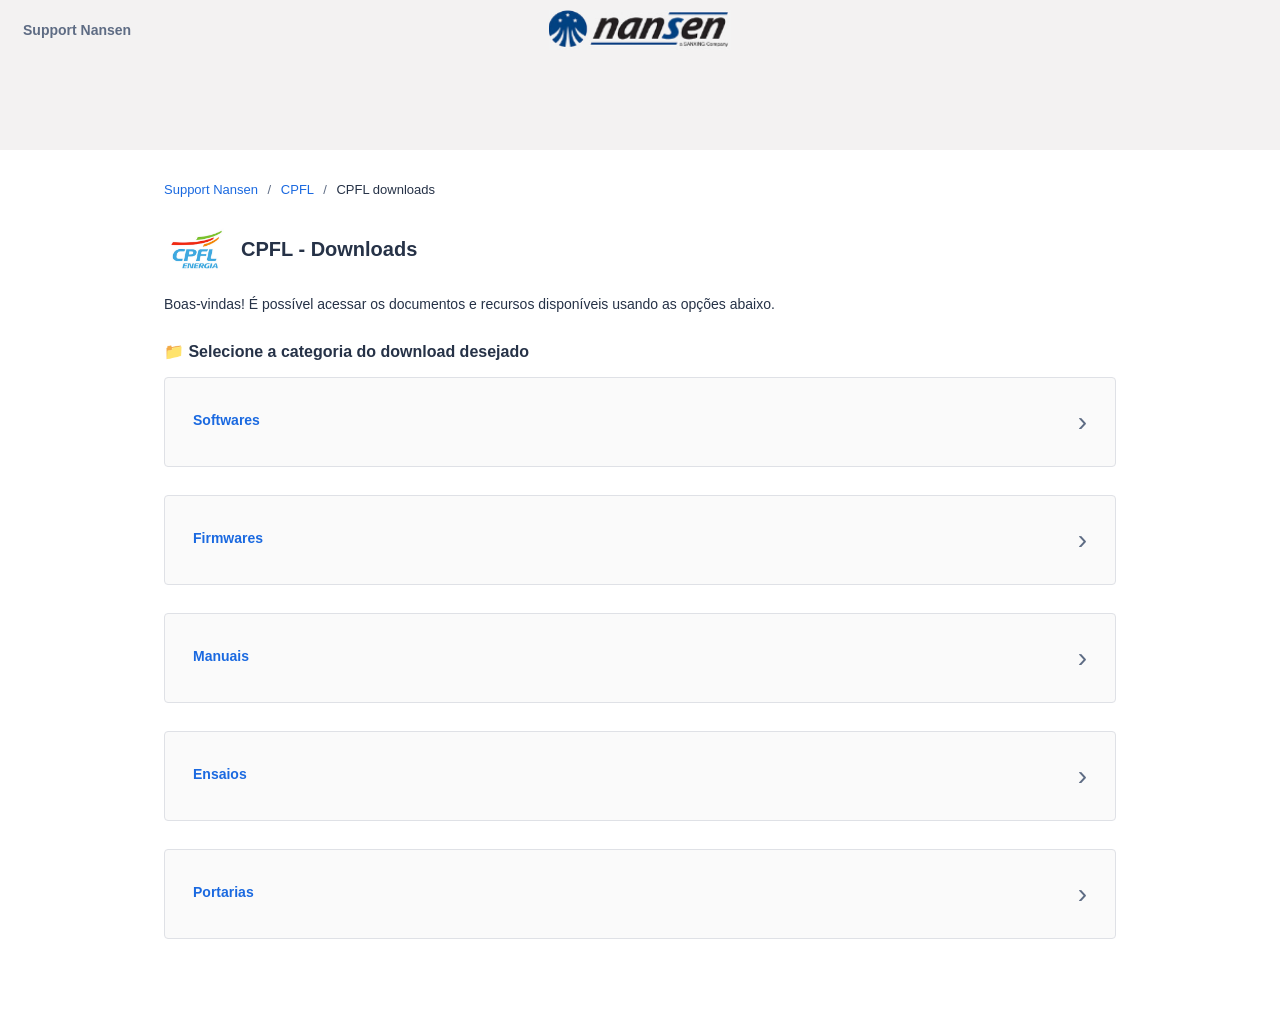
<file: index.html>
<!DOCTYPE html>
<html lang="pt-BR">
<head>
  <meta charset="UTF-8">
  <meta name="viewport" content="width=device-width, initial-scale=1.0">
  <title>CPFL - Portal de Suporte</title>
  <link rel="preconnect" href="https://fonts.googleapis.com">
  <link rel="preconnect" href="https://fonts.gstatic.com" crossorigin>
  <link href="https://fonts.googleapis.com/css2?family=Roboto:wght@400;500;700&display=swap" rel="stylesheet">
  <link rel="stylesheet" href="jiraCPFL/css/styles.css">
</head>
<body>
  <div class="topbar">
    <div class="topbar-inner">
      <span class="topbar-brand">Support Nansen</span>
      <img class="topbar-logo" src="assets/nansen-logo-real.png" alt="Nansen">
    </div>
  </div>
  <div class="container">
    <div class="breadcrumb">
      <a href="https://nansen-support.atlassian.net/servicedesk/customer/portals">Support Nansen</a>
      <span class="sep">/</span>
      <a href="https://nansen-support.atlassian.net/servicedesk/customer/portal/283">CPFL</a>
      <span class="sep">/</span>
      <span>CPFL downloads</span>
    </div>

    <div class="page-header">
      <img class="logo" src="assets/logocpfl.jpg" alt="CPFL">
      <h1>CPFL - Downloads</h1>
    </div>

    <p class="welcome-text">Boas-vindas! É possível acessar os documentos e recursos disponíveis usando as opções abaixo.</p>

    <div class="section-header">
      <h4>&#128193; Selecione a categoria do download desejado</h4>
    </div>

    <div class="card-list">
      <a class="card" href="jiraCPFL/html/softwares.html">
        <div>
          <p class="card-title">Softwares</p>
        </div>
        <span class="chevron">&#8250;</span>
      </a>

      <a class="card" href="jiraCPFL/html/firmwares.html">
        <div>
          <p class="card-title">Firmwares</p>
        </div>
        <span class="chevron">&#8250;</span>
      </a>

      <a class="card" href="jiraCPFL/html/manuais.html">
        <div>
          <p class="card-title">Manuais</p>
        </div>
        <span class="chevron">&#8250;</span>
      </a>

      <a class="card" href="jiraCPFL/html/ensaios.html">
        <div>
          <p class="card-title">Ensaios</p>
        </div>
        <span class="chevron">&#8250;</span>
      </a>

      <a class="card" href="jiraCPFL/html/portarias.html">
        <div>
          <p class="card-title">Portarias</p>
        </div>
        <span class="chevron">&#8250;</span>
      </a>
    </div>
  </div>
</body>
</html>
</file>
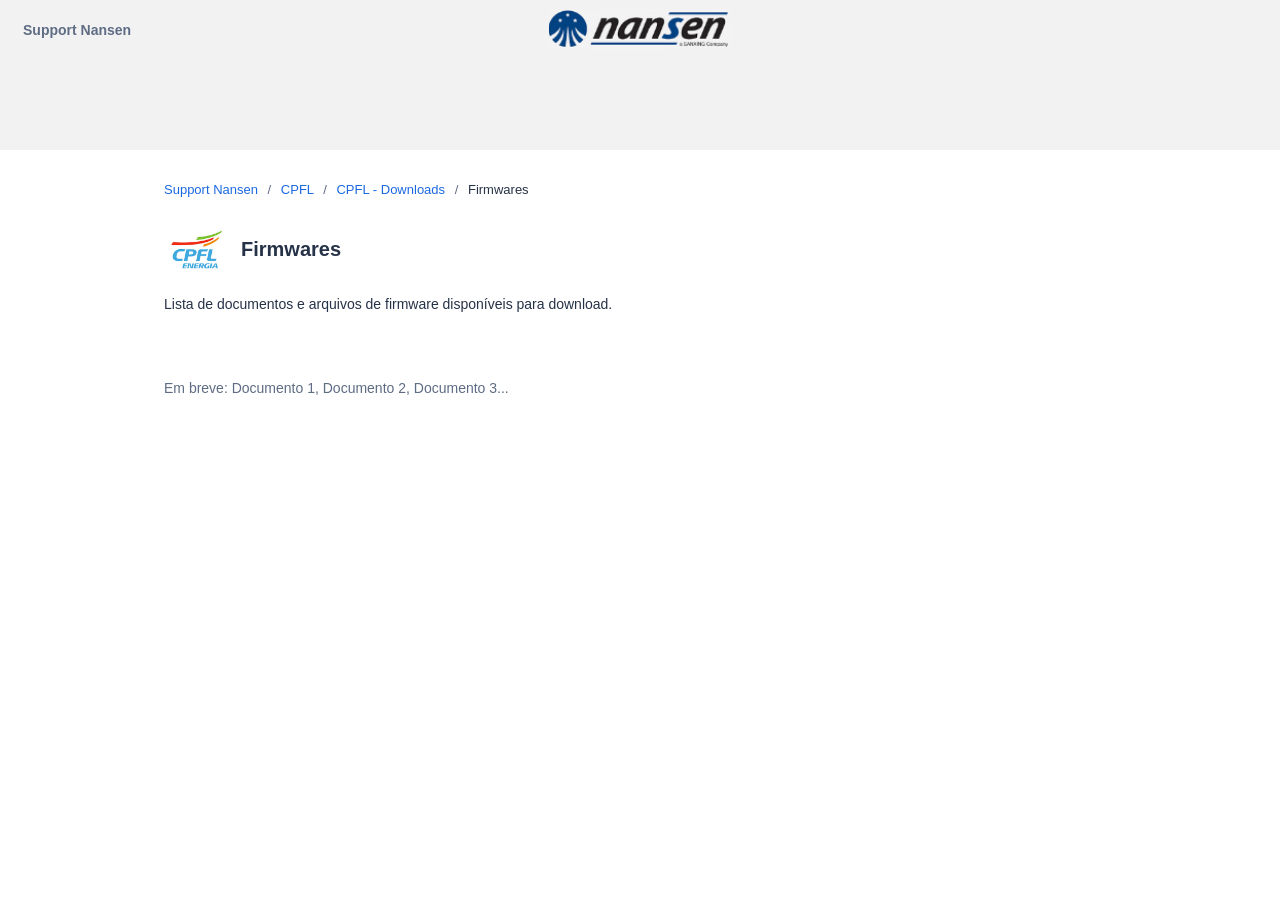
<file: firmwares.html>
<!DOCTYPE html>
<html lang="pt-BR">
<head>
  <meta charset="UTF-8">
  <meta name="viewport" content="width=device-width, initial-scale=1.0">
  <title>Firmwares - CPFL</title>
  <link rel="preconnect" href="https://fonts.googleapis.com">
  <link rel="preconnect" href="https://fonts.gstatic.com" crossorigin>
  <link href="https://fonts.googleapis.com/css2?family=Roboto:wght@400;500;700&display=swap" rel="stylesheet">
  <link rel="stylesheet" href="styles.css">
</head>
<body>
  <div class="topbar">
    <div class="topbar-inner">
      <span class="topbar-brand">Support Nansen</span>
      <img class="topbar-logo" src="assets/nansen-logo-real.png" alt="Nansen">
    </div>
  </div>
  <div class="container">
    <div class="breadcrumb">
      <a href="https://nansen-support.atlassian.net/servicedesk/customer/portals">Support Nansen</a>
      <span class="sep">/</span>
      <a href="https://nansen-support.atlassian.net/servicedesk/customer/portal/283">CPFL</a>
      <span class="sep">/</span>
      <a href="index.html">CPFL - Downloads</a>
      <span class="sep">/</span>
      <span>Firmwares</span>
    </div>

    <div class="page-header">
      <img class="logo" src="assets/logocpfl.jpg" alt="CPFL">
      <h1>Firmwares</h1>
    </div>

    <p class="welcome-text">Lista de documentos e arquivos de firmware disponíveis para download.</p>

    <div class="doc-list">
      <p class="empty-state">Em breve: Documento 1, Documento 2, Documento 3...</p>
    </div>
  </div>
</body>
</html>
</file>
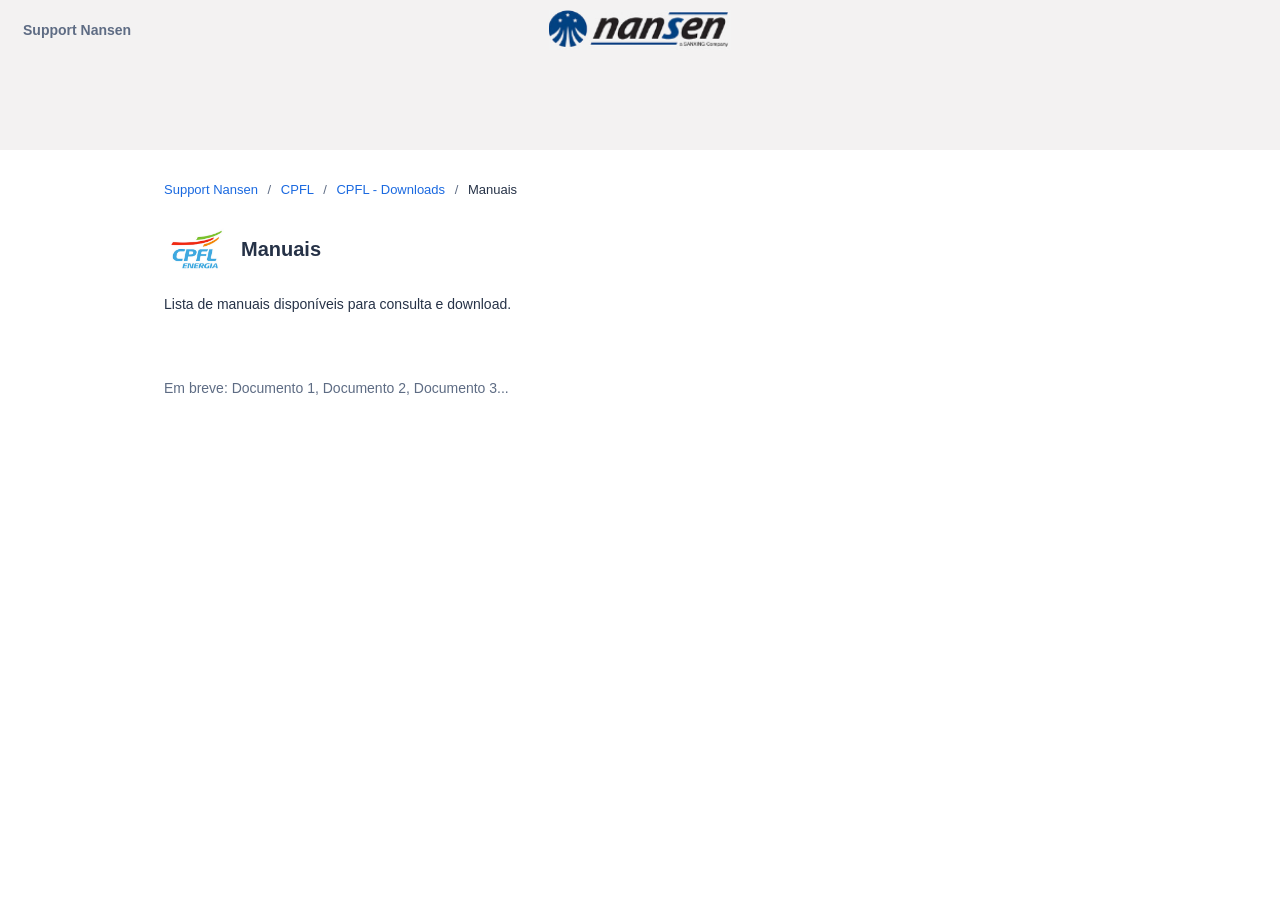
<file: manuais.html>
<!DOCTYPE html>
<html lang="pt-BR">
<head>
  <meta charset="UTF-8">
  <meta name="viewport" content="width=device-width, initial-scale=1.0">
  <title>Manuais - CPFL</title>
  <link rel="preconnect" href="https://fonts.googleapis.com">
  <link rel="preconnect" href="https://fonts.gstatic.com" crossorigin>
  <link href="https://fonts.googleapis.com/css2?family=Roboto:wght@400;500;700&display=swap" rel="stylesheet">
  <link rel="stylesheet" href="styles.css">
</head>
<body>
  <div class="topbar">
    <div class="topbar-inner">
      <span class="topbar-brand">Support Nansen</span>
      <img class="topbar-logo" src="assets/nansen-logo-real.png" alt="Nansen">
    </div>
  </div>
  <div class="container">
    <div class="breadcrumb">
      <a href="https://nansen-support.atlassian.net/servicedesk/customer/portals">Support Nansen</a>
      <span class="sep">/</span>
      <a href="https://nansen-support.atlassian.net/servicedesk/customer/portal/283">CPFL</a>
      <span class="sep">/</span>
      <a href="index.html">CPFL - Downloads</a>
      <span class="sep">/</span>
      <span>Manuais</span>
    </div>

    <div class="page-header">
      <img class="logo" src="assets/logocpfl.jpg" alt="CPFL">
      <h1>Manuais</h1>
    </div>

    <p class="welcome-text">Lista de manuais disponíveis para consulta e download.</p>

    <div class="doc-list">
      <p class="empty-state">Em breve: Documento 1, Documento 2, Documento 3...</p>
    </div>
  </div>
</body>
</html>
</file>
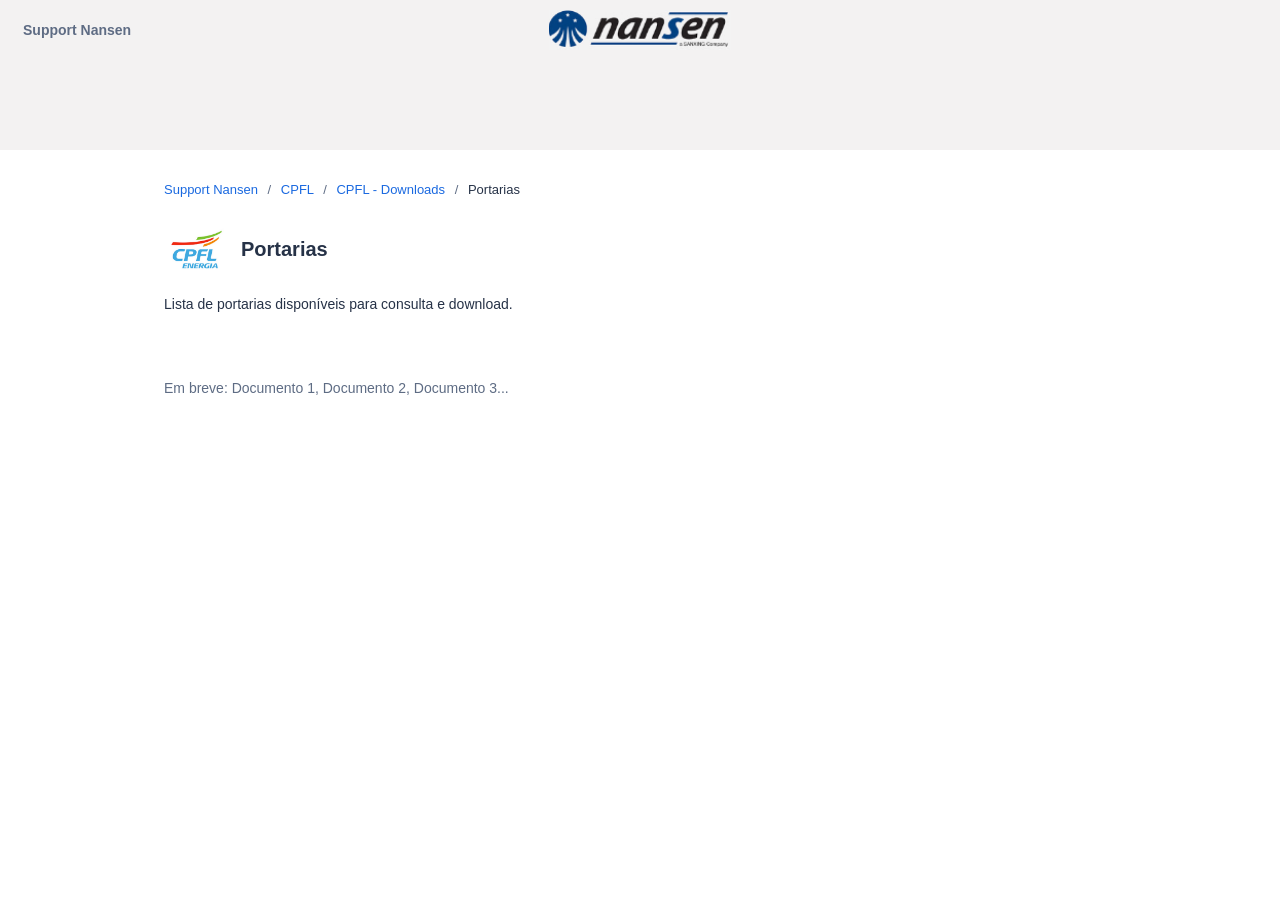
<file: portarias.html>
<!DOCTYPE html>
<html lang="pt-BR">
<head>
  <meta charset="UTF-8">
  <meta name="viewport" content="width=device-width, initial-scale=1.0">
  <title>Portarias - CPFL</title>
  <link rel="preconnect" href="https://fonts.googleapis.com">
  <link rel="preconnect" href="https://fonts.gstatic.com" crossorigin>
  <link href="https://fonts.googleapis.com/css2?family=Roboto:wght@400;500;700&display=swap" rel="stylesheet">
  <link rel="stylesheet" href="styles.css">
</head>
<body>
  <div class="topbar">
    <div class="topbar-inner">
      <span class="topbar-brand">Support Nansen</span>
      <img class="topbar-logo" src="assets/nansen-logo-real.png" alt="Nansen">
    </div>
  </div>
  <div class="container">
    <div class="breadcrumb">
      <a href="https://nansen-support.atlassian.net/servicedesk/customer/portals">Support Nansen</a>
      <span class="sep">/</span>
      <a href="https://nansen-support.atlassian.net/servicedesk/customer/portal/283">CPFL</a>
      <span class="sep">/</span>
      <a href="index.html">CPFL - Downloads</a>
      <span class="sep">/</span>
      <span>Portarias</span>
    </div>

    <div class="page-header">
      <img class="logo" src="assets/logocpfl.jpg" alt="CPFL">
      <h1>Portarias</h1>
    </div>

    <p class="welcome-text">Lista de portarias disponíveis para consulta e download.</p>

    <div class="doc-list">
      <p class="empty-state">Em breve: Documento 1, Documento 2, Documento 3...</p>
    </div>
  </div>
</body>
</html>
</file>
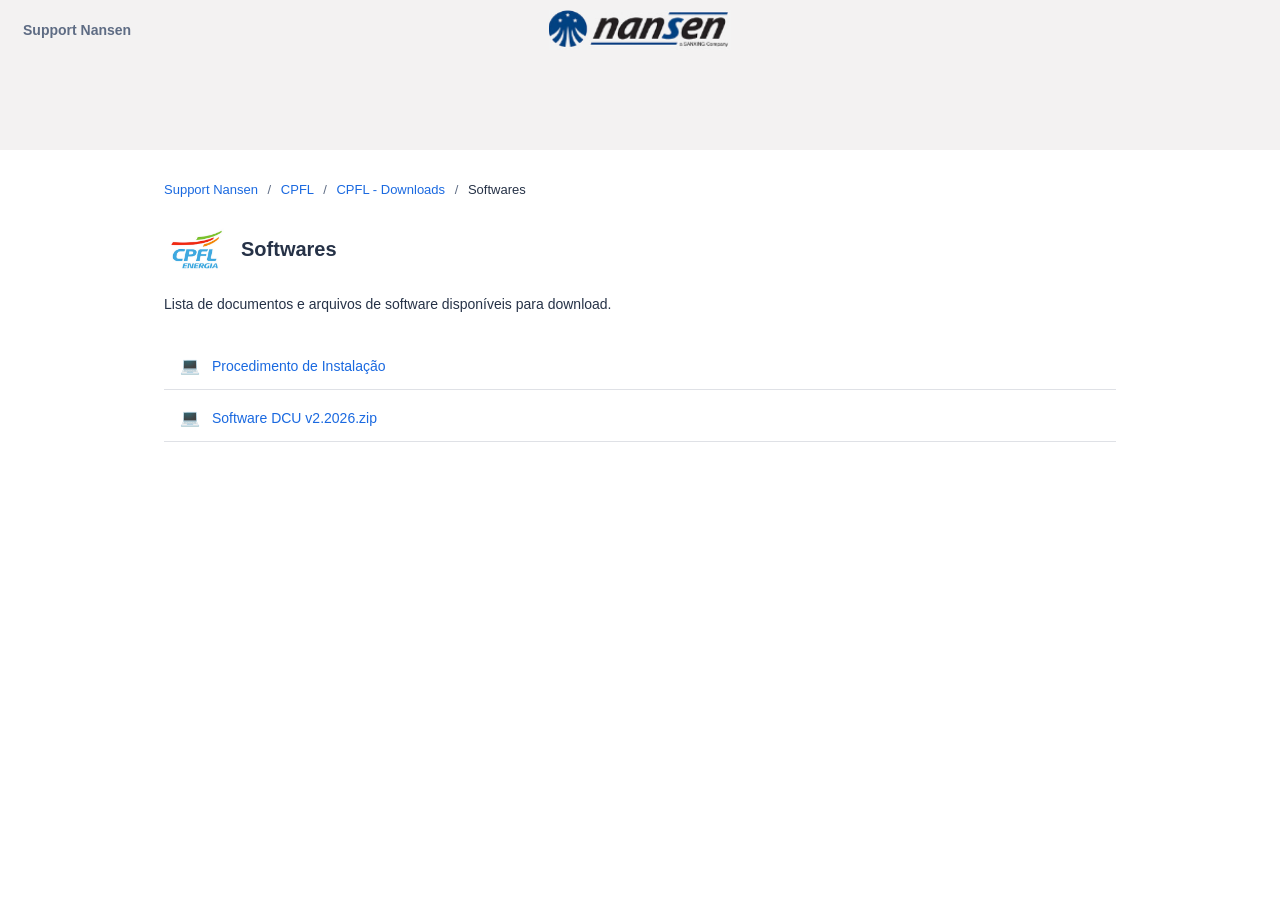
<file: softwares.html>
<!DOCTYPE html>
<html lang="pt-BR">
<head>
  <meta charset="UTF-8">
  <meta name="viewport" content="width=device-width, initial-scale=1.0">
  <title>Softwares - CPFL</title>
  <link rel="preconnect" href="https://fonts.googleapis.com">
  <link rel="preconnect" href="https://fonts.gstatic.com" crossorigin>
  <link href="https://fonts.googleapis.com/css2?family=Roboto:wght@400;500;700&display=swap" rel="stylesheet">
  <link rel="stylesheet" href="styles.css">
</head>
<body>
  <div class="topbar">
    <div class="topbar-inner">
      <span class="topbar-brand">Support Nansen</span>
      <img class="topbar-logo" src="assets/nansen-logo-real.png" alt="Nansen">
    </div>
  </div>
  <div class="container">
    <div class="breadcrumb">
      <a href="https://nansen-support.atlassian.net/servicedesk/customer/portals">Support Nansen</a>
      <span class="sep">/</span>
      <a href="https://nansen-support.atlassian.net/servicedesk/customer/portal/283">CPFL</a>
      <span class="sep">/</span>
      <a href="index.html">CPFL - Downloads</a>
      <span class="sep">/</span>
      <span>Softwares</span>
    </div>

    <div class="page-header">
      <img class="logo" src="assets/logocpfl.jpg" alt="CPFL">
      <h1>Softwares</h1>
    </div>

    <p class="welcome-text">Lista de documentos e arquivos de software disponíveis para download.</p>

    <div class="doc-list">
      <a class="doc-item" href="https://nansencombr-my.sharepoint.com/:b:/g/personal/leandro_carmo_nansen_com_br/IQBaAPT3EPtQT5BJQdLGOpNFASNAS-FHb-wQOoKSRqycjVw?e=vcYRDU" target="_blank" rel="noopener">
        <span class="doc-icon">&#128187;</span>
        <span class="doc-name">Procedimento de Instalação</span>
      </a>

      <a class="doc-item" href="https://nansencombr-my.sharepoint.com/:u:/g/personal/leandro_carmo_nansen_com_br/IQBLaFe0sYuCRKg6RrXC4IfIAQhohhS-Y5g49IFDQkAbYU0?e=Ye0nmf" target="_blank" rel="noopener">
        <span class="doc-icon">&#128187;</span>
        <span class="doc-name">Software DCU v2.2026.zip</span>
      </a>
    </div>
  </div>
</body>
</html>
</file>
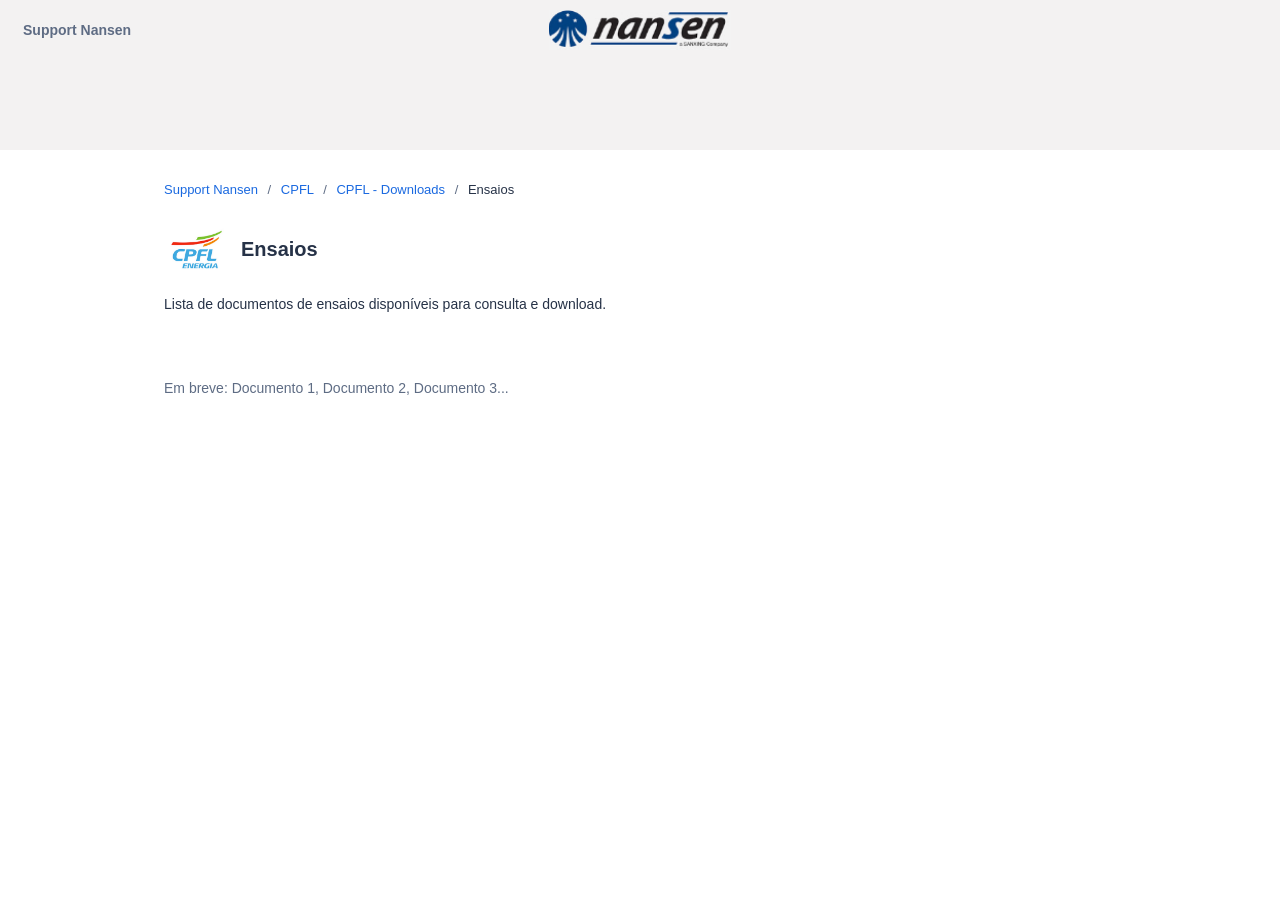
<file: jiraCPFL/html/ensaios.html>
<!DOCTYPE html>
<html lang="pt-BR">
<head>
  <meta charset="UTF-8">
  <meta name="viewport" content="width=device-width, initial-scale=1.0">
  <title>Ensaios - CPFL</title>
  <link rel="preconnect" href="https://fonts.googleapis.com">
  <link rel="preconnect" href="https://fonts.gstatic.com" crossorigin>
  <link href="https://fonts.googleapis.com/css2?family=Roboto:wght@400;500;700&display=swap" rel="stylesheet">
  <link rel="stylesheet" href="../css/styles.css">
</head>
<body>
  <div class="topbar">
    <div class="topbar-inner">
      <span class="topbar-brand">Support Nansen</span>
      <img class="topbar-logo" src="../../assets/nansen-logo-real.png" alt="Nansen">
    </div>
  </div>
  <div class="container">
    <div class="breadcrumb">
      <a href="https://nansen-support.atlassian.net/servicedesk/customer/portals">Support Nansen</a>
      <span class="sep">/</span>
      <a href="https://nansen-support.atlassian.net/servicedesk/customer/portal/283">CPFL</a>
      <span class="sep">/</span>
      <a href="../../index.html">CPFL - Downloads</a>
      <span class="sep">/</span>
      <span>Ensaios</span>
    </div>

    <div class="page-header">
      <img class="logo" src="../../assets/logocpfl.jpg" alt="CPFL">
      <h1>Ensaios</h1>
    </div>

    <p class="welcome-text">Lista de documentos de ensaios disponíveis para consulta e download.</p>

    <div class="doc-list">
      <p class="empty-state">Em breve: Documento 1, Documento 2, Documento 3...</p>
    </div>
  </div>
</body>
</html>
</file>
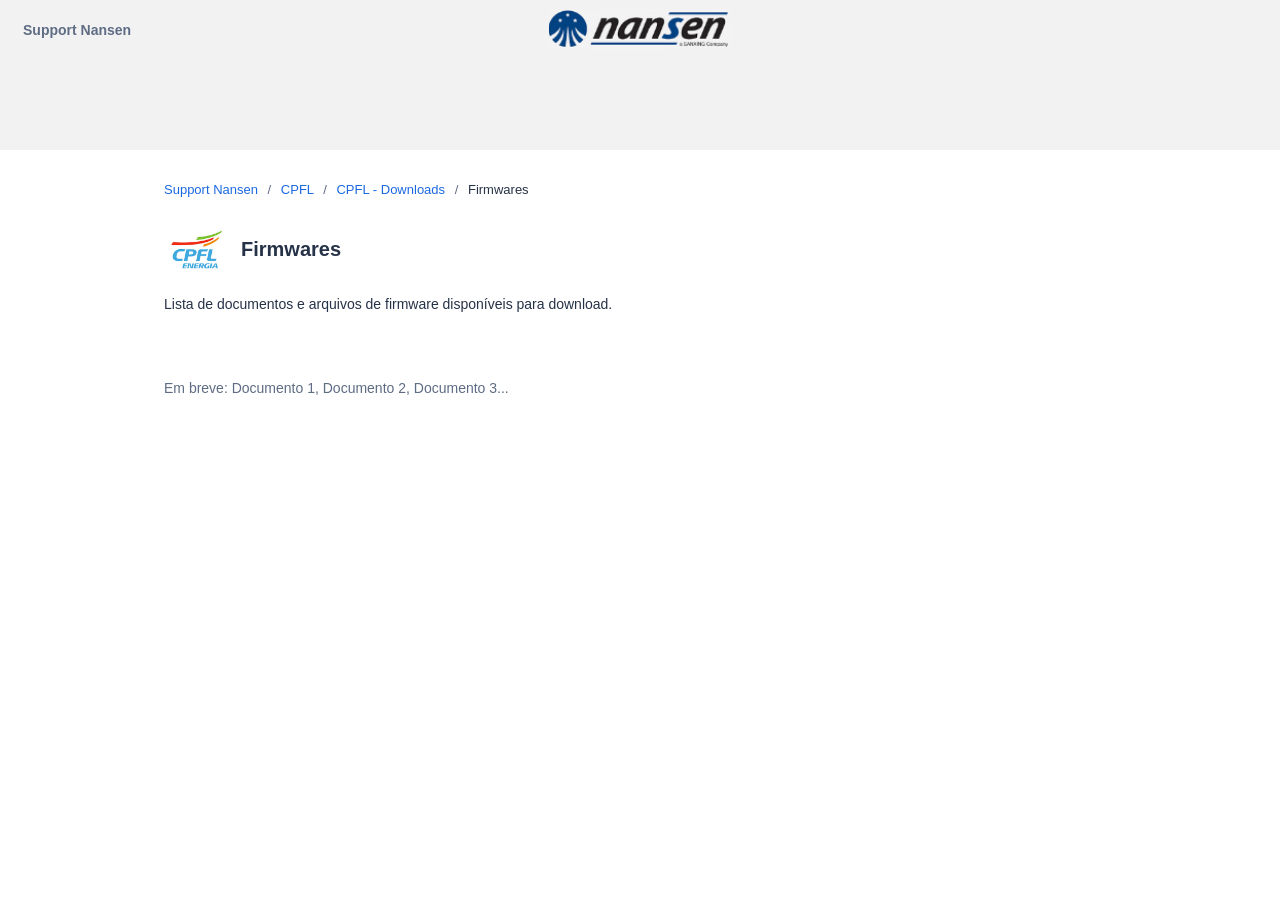
<file: jiraCPFL/html/firmwares.html>
<!DOCTYPE html>
<html lang="pt-BR">
<head>
  <meta charset="UTF-8">
  <meta name="viewport" content="width=device-width, initial-scale=1.0">
  <title>Firmwares - CPFL</title>
  <link rel="preconnect" href="https://fonts.googleapis.com">
  <link rel="preconnect" href="https://fonts.gstatic.com" crossorigin>
  <link href="https://fonts.googleapis.com/css2?family=Roboto:wght@400;500;700&display=swap" rel="stylesheet">
  <link rel="stylesheet" href="../css/styles.css">
</head>
<body>
  <div class="topbar">
    <div class="topbar-inner">
      <span class="topbar-brand">Support Nansen</span>
      <img class="topbar-logo" src="../../assets/nansen-logo-real.png" alt="Nansen">
    </div>
  </div>
  <div class="container">
    <div class="breadcrumb">
      <a href="https://nansen-support.atlassian.net/servicedesk/customer/portals">Support Nansen</a>
      <span class="sep">/</span>
      <a href="https://nansen-support.atlassian.net/servicedesk/customer/portal/283">CPFL</a>
      <span class="sep">/</span>
      <a href="../../index.html">CPFL - Downloads</a>
      <span class="sep">/</span>
      <span>Firmwares</span>
    </div>

    <div class="page-header">
      <img class="logo" src="../../assets/logocpfl.jpg" alt="CPFL">
      <h1>Firmwares</h1>
    </div>

    <p class="welcome-text">Lista de documentos e arquivos de firmware disponíveis para download.</p>

    <div class="doc-list">
      <p class="empty-state">Em breve: Documento 1, Documento 2, Documento 3...</p>
    </div>
  </div>
</body>
</html>
</file>
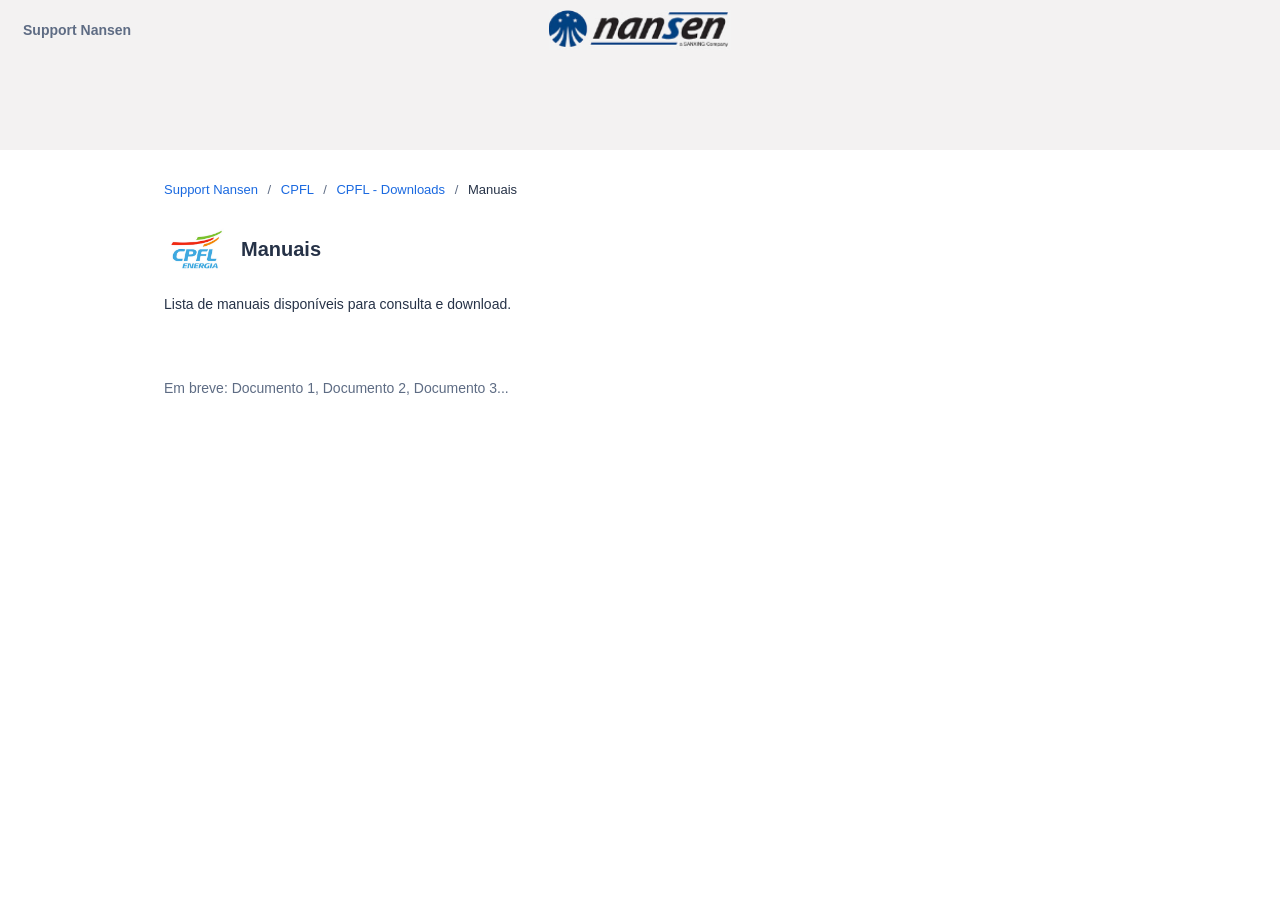
<file: jiraCPFL/html/manuais.html>
<!DOCTYPE html>
<html lang="pt-BR">
<head>
  <meta charset="UTF-8">
  <meta name="viewport" content="width=device-width, initial-scale=1.0">
  <title>Manuais - CPFL</title>
  <link rel="preconnect" href="https://fonts.googleapis.com">
  <link rel="preconnect" href="https://fonts.gstatic.com" crossorigin>
  <link href="https://fonts.googleapis.com/css2?family=Roboto:wght@400;500;700&display=swap" rel="stylesheet">
  <link rel="stylesheet" href="../css/styles.css">
</head>
<body>
  <div class="topbar">
    <div class="topbar-inner">
      <span class="topbar-brand">Support Nansen</span>
      <img class="topbar-logo" src="../../assets/nansen-logo-real.png" alt="Nansen">
    </div>
  </div>
  <div class="container">
    <div class="breadcrumb">
      <a href="https://nansen-support.atlassian.net/servicedesk/customer/portals">Support Nansen</a>
      <span class="sep">/</span>
      <a href="https://nansen-support.atlassian.net/servicedesk/customer/portal/283">CPFL</a>
      <span class="sep">/</span>
      <a href="../../index.html">CPFL - Downloads</a>
      <span class="sep">/</span>
      <span>Manuais</span>
    </div>

    <div class="page-header">
      <img class="logo" src="../../assets/logocpfl.jpg" alt="CPFL">
      <h1>Manuais</h1>
    </div>

    <p class="welcome-text">Lista de manuais disponíveis para consulta e download.</p>

    <div class="doc-list">
      <p class="empty-state">Em breve: Documento 1, Documento 2, Documento 3...</p>
    </div>
  </div>
</body>
</html>
</file>
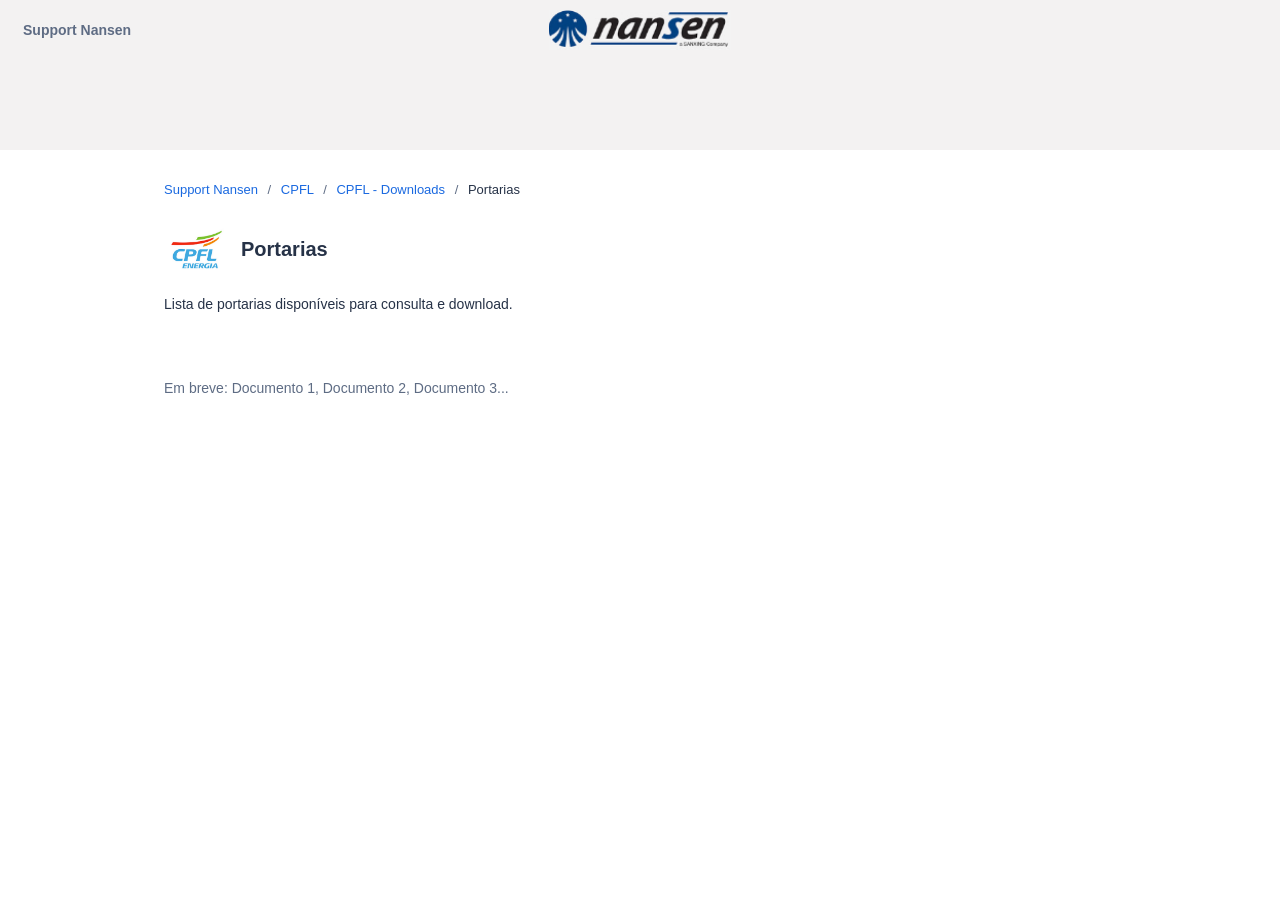
<file: jiraCPFL/html/portarias.html>
<!DOCTYPE html>
<html lang="pt-BR">
<head>
  <meta charset="UTF-8">
  <meta name="viewport" content="width=device-width, initial-scale=1.0">
  <title>Portarias - CPFL</title>
  <link rel="preconnect" href="https://fonts.googleapis.com">
  <link rel="preconnect" href="https://fonts.gstatic.com" crossorigin>
  <link href="https://fonts.googleapis.com/css2?family=Roboto:wght@400;500;700&display=swap" rel="stylesheet">
  <link rel="stylesheet" href="../css/styles.css">
</head>
<body>
  <div class="topbar">
    <div class="topbar-inner">
      <span class="topbar-brand">Support Nansen</span>
      <img class="topbar-logo" src="../../assets/nansen-logo-real.png" alt="Nansen">
    </div>
  </div>
  <div class="container">
    <div class="breadcrumb">
      <a href="https://nansen-support.atlassian.net/servicedesk/customer/portals">Support Nansen</a>
      <span class="sep">/</span>
      <a href="https://nansen-support.atlassian.net/servicedesk/customer/portal/283">CPFL</a>
      <span class="sep">/</span>
      <a href="../../index.html">CPFL - Downloads</a>
      <span class="sep">/</span>
      <span>Portarias</span>
    </div>

    <div class="page-header">
      <img class="logo" src="../../assets/logocpfl.jpg" alt="CPFL">
      <h1>Portarias</h1>
    </div>

    <p class="welcome-text">Lista de portarias disponíveis para consulta e download.</p>

    <div class="doc-list">
      <p class="empty-state">Em breve: Documento 1, Documento 2, Documento 3...</p>
    </div>
  </div>
</body>
</html>
</file>
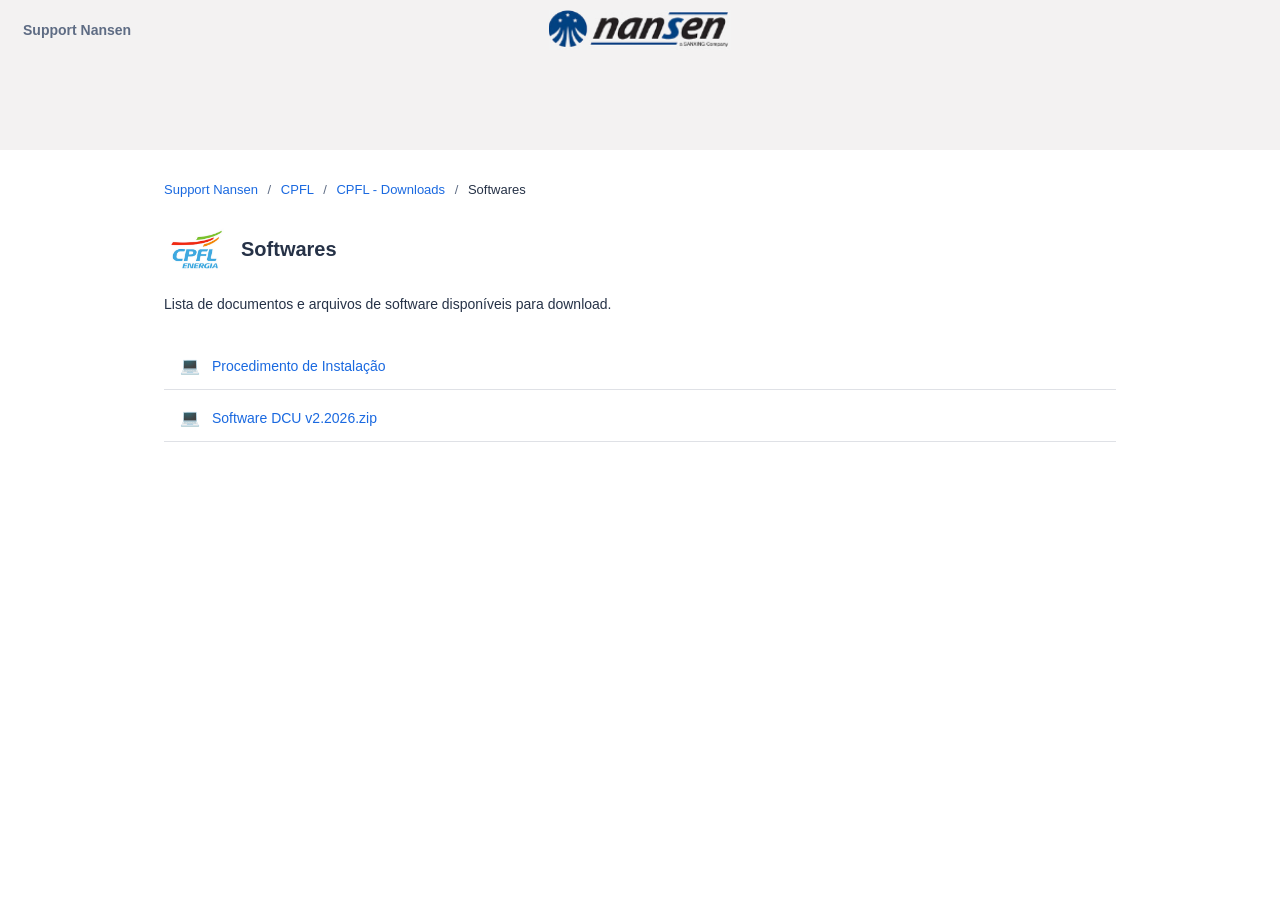
<file: jiraCPFL/html/softwares.html>
<!DOCTYPE html>
<html lang="pt-BR">
<head>
  <meta charset="UTF-8">
  <meta name="viewport" content="width=device-width, initial-scale=1.0">
  <title>Softwares - CPFL</title>
  <link rel="preconnect" href="https://fonts.googleapis.com">
  <link rel="preconnect" href="https://fonts.gstatic.com" crossorigin>
  <link href="https://fonts.googleapis.com/css2?family=Roboto:wght@400;500;700&display=swap" rel="stylesheet">
  <link rel="stylesheet" href="../css/styles.css">
</head>
<body>
  <div class="topbar">
    <div class="topbar-inner">
      <span class="topbar-brand">Support Nansen</span>
      <img class="topbar-logo" src="../../assets/nansen-logo-real.png" alt="Nansen">
    </div>
  </div>
  <div class="container">
    <div class="breadcrumb">
      <a href="https://nansen-support.atlassian.net/servicedesk/customer/portals">Support Nansen</a>
      <span class="sep">/</span>
      <a href="https://nansen-support.atlassian.net/servicedesk/customer/portal/283">CPFL</a>
      <span class="sep">/</span>
      <a href="../../index.html">CPFL - Downloads</a>
      <span class="sep">/</span>
      <span>Softwares</span>
    </div>

    <div class="page-header">
      <img class="logo" src="../../assets/logocpfl.jpg" alt="CPFL">
      <h1>Softwares</h1>
    </div>

    <p class="welcome-text">Lista de documentos e arquivos de software disponíveis para download.</p>

    <div class="doc-list">
      <a class="doc-item" href="https://nansencombr-my.sharepoint.com/:b:/g/personal/leandro_carmo_nansen_com_br/IQBaAPT3EPtQT5BJQdLGOpNFASNAS-FHb-wQOoKSRqycjVw?e=vcYRDU" target="_blank" rel="noopener">
        <span class="doc-icon">&#128187;</span>
        <span class="doc-name">Procedimento de Instalação</span>
      </a>

      <a class="doc-item" href="https://nansencombr-my.sharepoint.com/:u:/g/personal/leandro_carmo_nansen_com_br/IQBLaFe0sYuCRKg6RrXC4IfIAQhohhS-Y5g49IFDQkAbYU0?e=Ye0nmf" target="_blank" rel="noopener">
        <span class="doc-icon">&#128187;</span>
        <span class="doc-name">Software DCU v2.2026.zip</span>
      </a>
    </div>
  </div>
</body>
</html>
</file>
<file: jiraCPFL/css/styles.css>
:root {
  --nansen-blue: #1a69e0;
  --text-dark: #263247;
  --text-gray: #5E6C84;
  --border-color: #DFE1E6;
  --card-bg: #fafafa;
  --card-bg-hover: #EBECF0;
}

* {
  box-sizing: border-box;
}

body {
  margin: 0;
  font-family: Arial, Helvetica, sans-serif;
  background: #FFFFFF;
  color: var(--text-dark);
}

.topbar {
  background: #f3f2f2;
  border-bottom: 0px solid var(--border-color);
}

.topbar-inner {
  position: relative;
  max-width: 1270px;
  margin: 0 auto;
  padding: 10px 24px 100px;
  display: flex;
  align-items: flex-start;
  justify-content: center;
}

.topbar-brand {
  position: absolute;
  top: 22px;
  left: 18px;
  font-size: 14px;
  font-weight: 560;
  color: var(--text-gray);
}

.topbar-logo {
  height: 40px;
  width: auto;
  display: block;
  margin: 0 auto;
}

.topbar-icons {
  flex: 1;
  display: flex;
  justify-content: flex-end;
  font-size: 22px;
  color: var(--text-gray);
}

.container {
  max-width: 1000px;
  margin: 0 auto;
  padding: 32px 24px 80px;
}

.breadcrumb {
  font-size: 13px;
  margin-bottom: 20px;
}

.breadcrumb a {
  color: var(--nansen-blue);
  text-decoration: none;
}

.breadcrumb a:hover {
  text-decoration: underline;
}

.breadcrumb .sep {
  color: var(--text-gray);
  margin: 0 6px;
}

.page-header {
  display: flex;
  align-items: center;
  gap: 12px;
  margin-bottom: 12px;
}

.page-header img.logo {
  height: 65px;
  width: auto;
}

.page-header h1 {
  font-size: 20px;
  margin: 0;
  color: var(--text-dark);
}

.welcome-text {
  color: var(--text-dark);
  font-size: 14px;
  margin-bottom: 30px;
}

.section-header {
  display: flex;
  align-items: center;
  justify-content: space-between;
  margin-bottom: 16px;
}

.section-header h4 {
  font-size: 16px;
  margin: 0;
  display: flex;
  align-items: center;
  gap: 8px;
  color: var(--text-dark);
}

.btn-secondary {
  background: #FFFFFF;
  border: 1px solid var(--border-color);
  border-radius: 3px;
  padding: 8px 14px;
  font-size: 13px;
  color: var(--text-dark);
  cursor: pointer;
  display: flex;
  align-items: center;
  gap: 6px;
  text-decoration: none;
}

.btn-secondary:hover {
  background: var(--card-bg);
}

.card-list {
  display: flex;
  flex-direction: column;
  gap: 28px;
}

.card {
  display: flex;
  align-items: center;
  justify-content: space-between;
  background: var(--card-bg);
  border: 1px solid var(--border-color);
  border-radius: 4px;
  padding: 28px 28px;
  text-decoration: none;
  color: inherit;
  transition: background 0.15s ease, transform 0.15s ease, box-shadow 0.15s ease;
}

.card:hover {
  transform: translateY(-3px);
  box-shadow: 0 4px 10px rgba(9, 30, 66, 0.15);
}

.card-title {
  color: var(--nansen-blue);
  font-weight: 600;
  font-size: 14px;
  margin: 0 0 4px 0;
}

.card-desc {
  color: var(--text-gray);
  font-size: 14px;
  margin: 0;
}

.chevron {
  color: var(--text-gray);
  font-size: 28px;
  margin-left: 12px;
  flex-shrink: 0;
}

/* Sub-page (document list) styles */
.doc-list {
  display: flex;
  flex-direction: column;
  gap: 4px;
}

.doc-item {
  display: flex;
  align-items: center;
  gap: 12px;
  padding: 14px 16px;
  border-bottom: 1px solid var(--border-color);
  text-decoration: none;
  color: var(--text-dark);
}

.doc-item:hover {
  background: var(--card-bg);
}

.doc-item .doc-icon {
  color: var(--text-gray);
  font-size: 16px;
}

.doc-item .doc-name {
  font-size: 14px;
  color: var(--nansen-blue);
  font-weight: 500;
}

.empty-state {
  color: var(--text-gray);
  font-size: 14px;
  padding: 24px 0;
}
</file>
<file: styles.css>
:root {
  --nansen-blue: #1a69e0;
  --text-dark: #263247;
  --text-gray: #5E6C84;
  --border-color: #DFE1E6;
  --card-bg: #fafafa;
  --card-bg-hover: #EBECF0;
}

* {
  box-sizing: border-box;
}

body {
  margin: 0;
  font-family: Arial, Helvetica, sans-serif;
  background: #FFFFFF;
  color: var(--text-dark);
}

.topbar {
  background: #f3f2f2;
  border-bottom: 0px solid var(--border-color);
}

.topbar-inner {
  position: relative;
  max-width: 1270px;
  margin: 0 auto;
  padding: 10px 24px 100px;
  display: flex;
  align-items: flex-start;
  justify-content: center;
}

.topbar-brand {
  position: absolute;
  top: 22px;
  left: 18px;
  font-size: 14px;
  font-weight: 560;
  color: var(--text-gray);
}

.topbar-logo {
  height: 40px;
  width: auto;
  display: block;
  margin: 0 auto;
}

.topbar-icons {
  flex: 1;
  display: flex;
  justify-content: flex-end;
  font-size: 22px;
  color: var(--text-gray);
}

.container {
  max-width: 1000px;
  margin: 0 auto;
  padding: 32px 24px 80px;
}

.breadcrumb {
  font-size: 13px;
  margin-bottom: 20px;
}

.breadcrumb a {
  color: var(--nansen-blue);
  text-decoration: none;
}

.breadcrumb a:hover {
  text-decoration: underline;
}

.breadcrumb .sep {
  color: var(--text-gray);
  margin: 0 6px;
}

.page-header {
  display: flex;
  align-items: center;
  gap: 12px;
  margin-bottom: 12px;
}

.page-header img.logo {
  height: 65px;
  width: auto;
}

.page-header h1 {
  font-size: 20px;
  margin: 0;
  color: var(--text-dark);
}

.welcome-text {
  color: var(--text-dark);
  font-size: 14px;
  margin-bottom: 30px;
}

.section-header {
  display: flex;
  align-items: center;
  justify-content: space-between;
  margin-bottom: 16px;
}

.section-header h2 {
  font-size: 16px;
  margin: 0;
  display: flex;
  align-items: center;
  gap: 8px;
  color: var(--text-dark);
}

.btn-secondary {
  background: #FFFFFF;
  border: 1px solid var(--border-color);
  border-radius: 3px;
  padding: 8px 14px;
  font-size: 13px;
  color: var(--text-dark);
  cursor: pointer;
  display: flex;
  align-items: center;
  gap: 6px;
  text-decoration: none;
}

.btn-secondary:hover {
  background: var(--card-bg);
}

.card-list {
  display: flex;
  flex-direction: column;
  gap: 28px;
}

.card {
  display: flex;
  align-items: center;
  justify-content: space-between;
  background: var(--card-bg);
  border: 1px solid var(--border-color);
  border-radius: 4px;
  padding: 28px 28px;
  text-decoration: none;
  color: inherit;
  transition: background 0.15s ease, transform 0.15s ease, box-shadow 0.15s ease;
}

.card:hover {
  transform: translateY(-3px);
  box-shadow: 0 4px 10px rgba(9, 30, 66, 0.15);
}

.card-title {
  color: var(--nansen-blue);
  font-weight: 600;
  font-size: 14px;
  margin: 0 0 4px 0;
}

.card-desc {
  color: var(--text-gray);
  font-size: 14px;
  margin: 0;
}

.chevron {
  color: var(--text-gray);
  font-size: 28px;
  margin-left: 12px;
  flex-shrink: 0;
}

/* Sub-page (document list) styles */
.doc-list {
  display: flex;
  flex-direction: column;
  gap: 4px;
}

.doc-item {
  display: flex;
  align-items: center;
  gap: 12px;
  padding: 14px 16px;
  border-bottom: 1px solid var(--border-color);
  text-decoration: none;
  color: var(--text-dark);
}

.doc-item:hover {
  background: var(--card-bg);
}

.doc-item .doc-icon {
  color: var(--text-gray);
  font-size: 16px;
}

.doc-item .doc-name {
  font-size: 14px;
  color: var(--nansen-blue);
  font-weight: 500;
}

.empty-state {
  color: var(--text-gray);
  font-size: 14px;
  padding: 24px 0;
}
</file>
